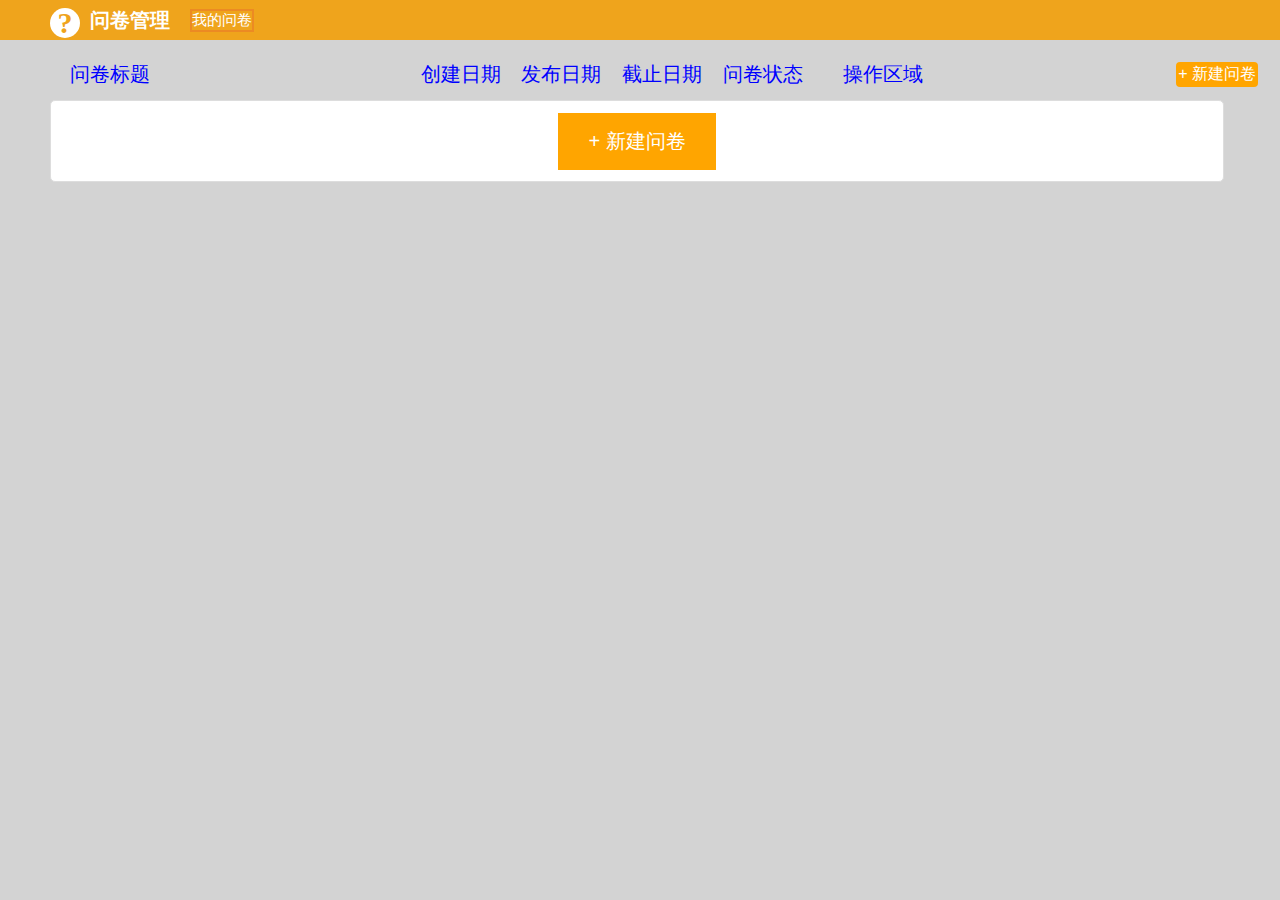
<file: index.html>
<!DOCTYPE html>
<html lang="en">

<head>
    <meta charset="UTF-8">
    <meta name="viewport" content="width=device-width, initial-scale=1.0">
    <link rel="stylesheet" href="index.css">
    <script src="index.js" defer></script>
    <title>问卷调查</title>

</head>

<body>

    <div class="header">
        <a class="WenHao">?</a><a class="WenJuan1">问卷管理</a>
        <div class="My-Questionnaire">
            <a href=" ">我的问卷</a>
        </div>
    </div>

    <div class="liebiao">
        <div class="title">问卷标题</div>
        <div class="date1">创建日期</div>
        <div class="date">发布日期</div>
        <div class="date">截止日期</div>
        <div class="status">问卷状态</div>
        <div class="actions">操作区域</div>
        <div id="add-questionnaire-container"><button class="button">+ <a href="新建问卷.html">新建问卷</a></button></div>
    </div>

    <div class="kuang2">
        <ul id="mylist"></ul>
    </div>
    <div class="kuang22">
        <div id="addQuestionnaireContainer2"><button class="center-button">+ <a href="新建问卷.html">新建问卷</a></button></div>
        <input type="checkbox" id="selectAllCheckbox" /> <span id="selectAllText">全选</span>
        <button class="delete-survey-button">删除问卷</button>
    </div>

</body>

</html>
</file>
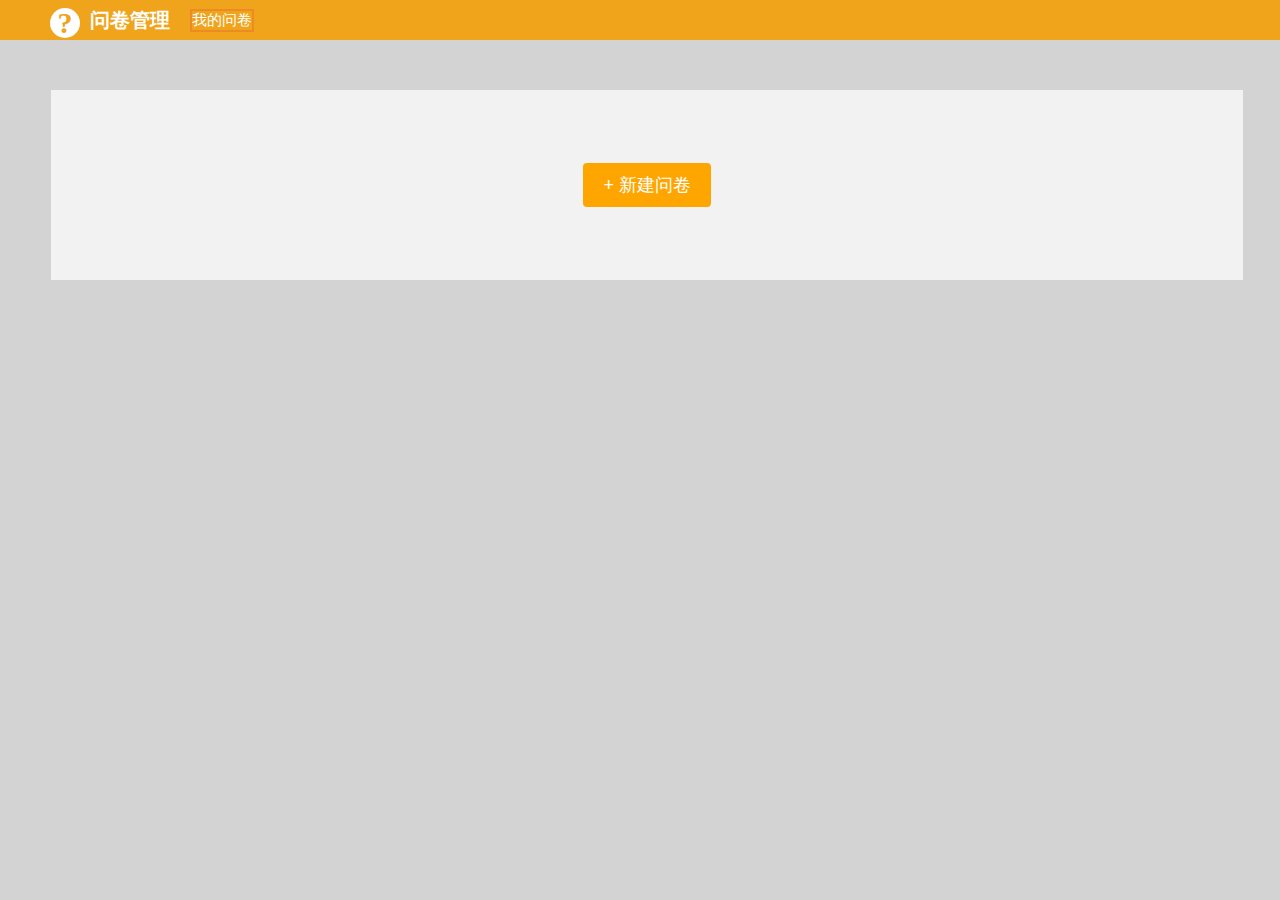
<file: Untitled-1.html>
<!DOCTYPE html>
<html lang="en">

<head>
   <meta charset="UTF-8">
   <meta name="viewport" content="width=device-width, initial-scale=1.0">
   <link rel="stylesheet" href="index.css">
   <script src="index.js" defer></script>
   <title>问卷调查</title>

</head>

<body>

   <div class="header">
      <a class="WenHao">?</a ><a class="WenJuan1">问卷管理</a >
      <div class="My-Questionnaire">
         <a href="index.html">我的问卷</a >
      </div>
   </div>
   <div class="kuang1">
   <button class="new-button">+ <a href="编辑问卷.html">新建问卷</a></button>
  </div>
</body>

</html>
</file>
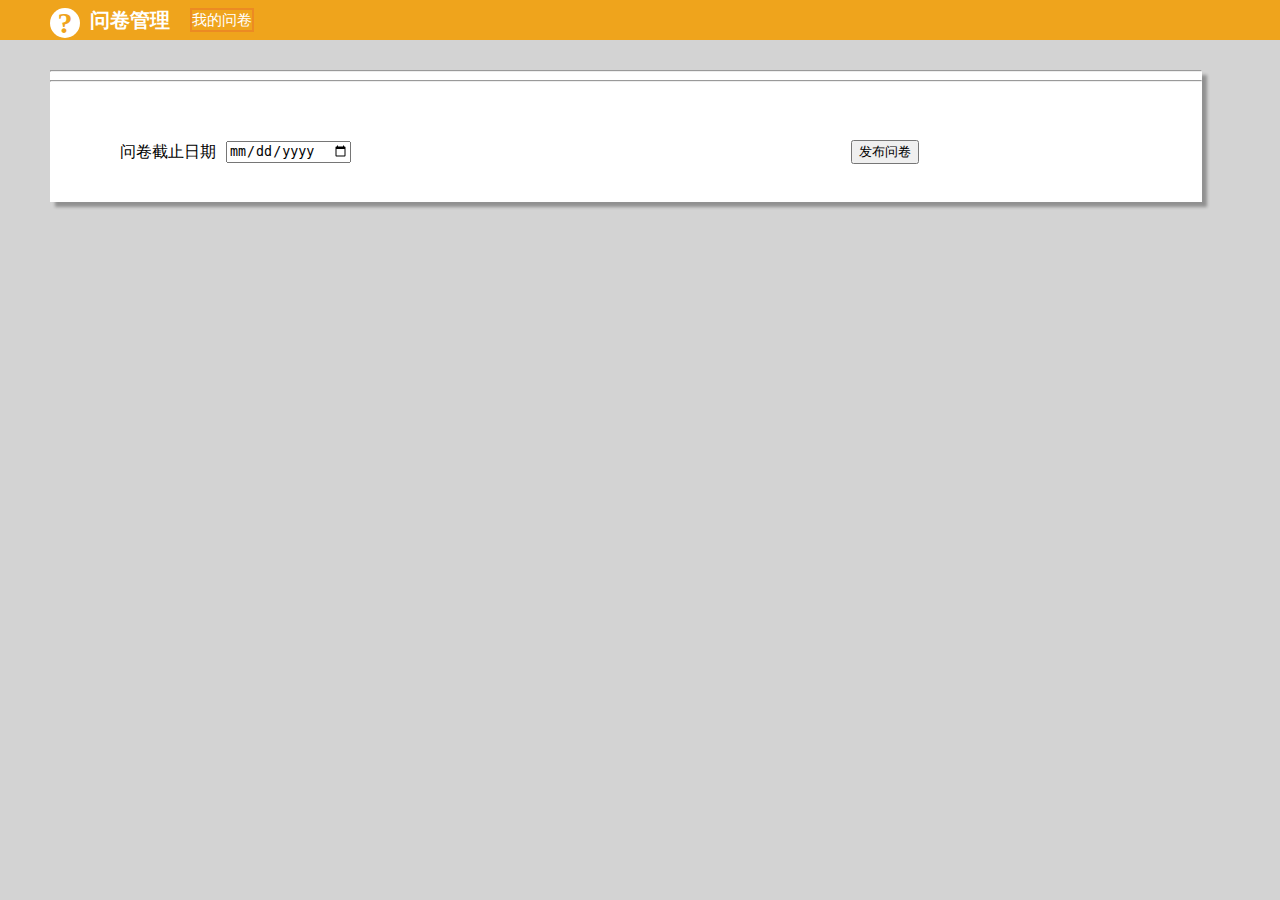
<file: 发布问卷.html>
<!DOCTYPE html>
<html lang="en">
<head>
    <meta charset="UTF-8">
    <meta name="viewport" content="width=device-width, initial-scale=1.0">
    <link rel="stylesheet" href="发布问卷.css">
    <script src="发布问卷.js" defer></script>
    <title>发布问卷</title>
</head>
<body>
    <div class="header">
        <a class="WenHao">?</a><a class="WenJuan1">问卷管理</a>
        <div class="My-Questionnaire">
            <a href="index.html">我的问卷</a>
        </div>
    </div>
    <div class="BaiKuang">
        <div id="questionnaire-info">
            <div class="tittle"></div>
            <hr>
            <div class="question"></div>

        </div>
        <hr>
        <div class="data">
            <label for="deadline">问卷截止日期</label>
            <input type="date" id="deadline">
            <button id="publishButton">发布问卷</button>
        </div>

        <dialog id="custom-alert">
            
            <div class="dialog1">
                <h2>
                    提示
                </h2>
                <button id="close">X</button>
            </div>
            <p id="message"></p>
            <button id="OK">确定</button>

        </dialog>
        <!-- 记得添加跳转页面 -->
    </div>

    
</body>
</html>
</file>
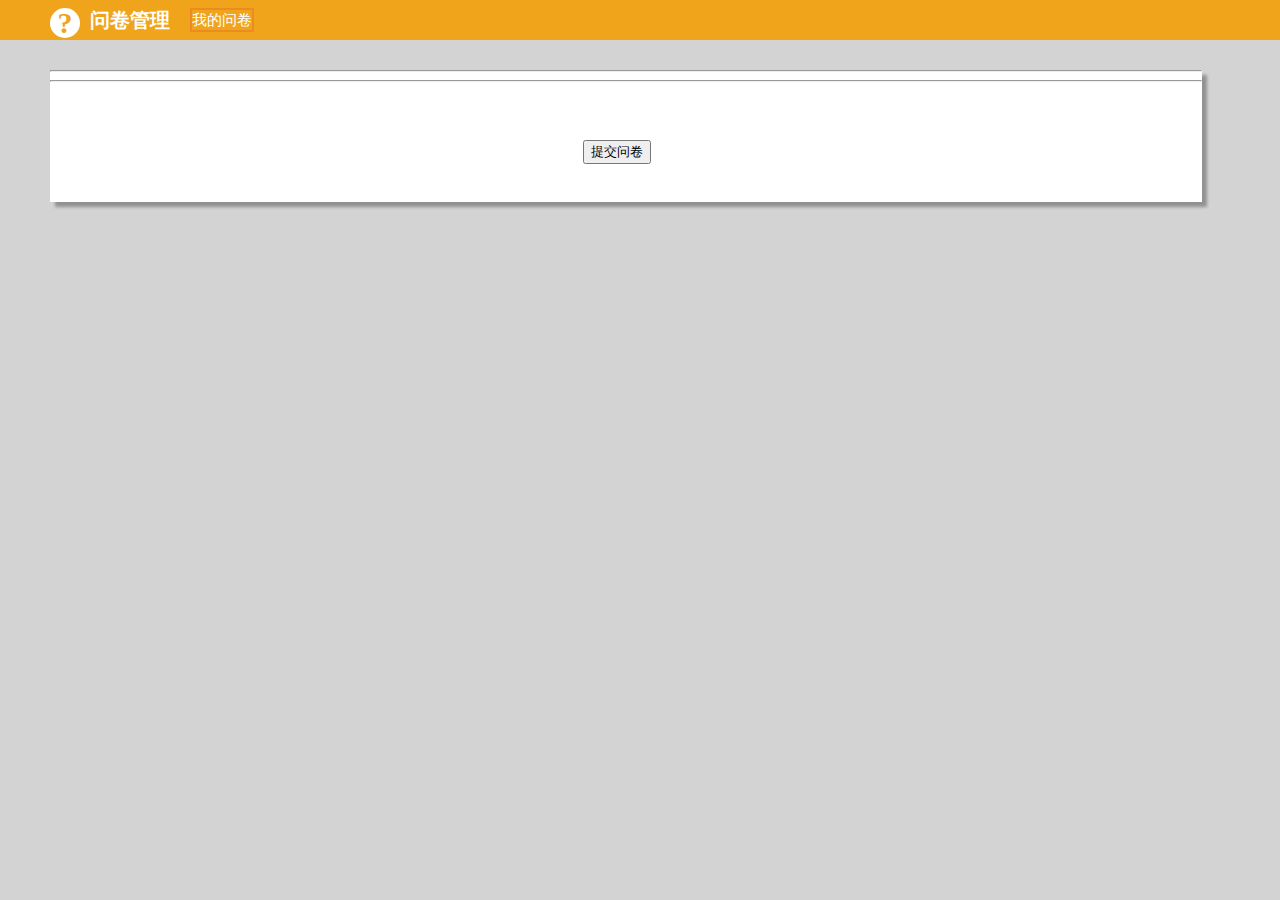
<file: 填写问卷.html>
<!DOCTYPE html>
<html lang="en">
<head>
    <meta charset="UTF-8">
    <meta name="viewport" content="width=device-width, initial-scale=1.0">
    <link rel="stylesheet" href="填写问卷.css">
    <script src="填写问卷.js" defer></script>
    <title>填写问卷</title>
</head>
<body>
    <div class="header">
        <a class="WenHao">?</a><a class="WenJuan1">问卷管理</a>
        <div class="My-Questionnaire">
            <a href="index.html">我的问卷</a>
        </div>
    </div>
    <div class="BaiKuang">
        <div id="questionnaire-info">
            <div class="tittle"></div>
            <hr>
            <div class="question"></div>

        </div>
        <hr>
        <div class="submit">
            <button id="submitButton">提交问卷</button>
        </div>

        <dialog id="custom-alert">
            
            <div class="dialog1">
                <h2>
                    提示
                </h2>
                <button id="close">X</button>
            </div>
            <p id="message"></p>
            <button id="OK">确定</button>

        </dialog>
    </div>

    
</body>
</html>
</file>
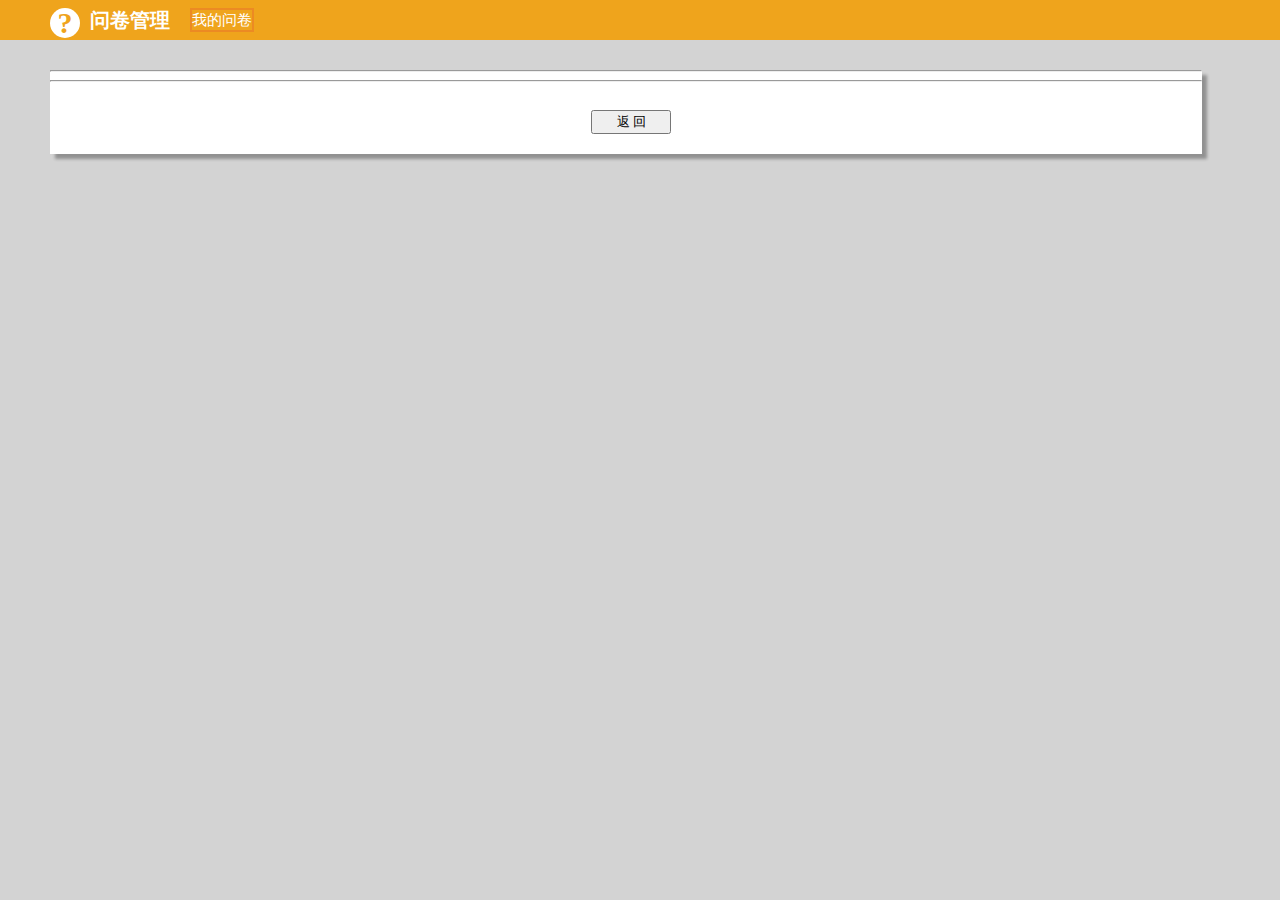
<file: 查看问卷.html>
<!DOCTYPE html>
<html lang="en">
<head>
    <meta charset="UTF-8">
    <meta name="viewport" content="width=device-width, initial-scale=1.0">
    <link rel="stylesheet" href="查看问卷.css">
    <script src="查看问卷.js" defer></script>
    <title>查看问卷</title>
</head>
<body>
    <div class="header">
        <a class="WenHao">?</a><a class="WenJuan1">问卷管理</a>
        <div class="My-Questionnaire">
            <a href="index.html">我的问卷</a>
        </div>
    </div>
    <div class="BaiKuang">
        <div id="questionnaire-info">
            <div class="tittle"></div>
            <hr>
            <div class="question"></div>

        </div>
        <hr>
        <a class="a1" href="index.html"><button class="return">返  回</button></a>
    </div>

    
</body>
</html>
</file>
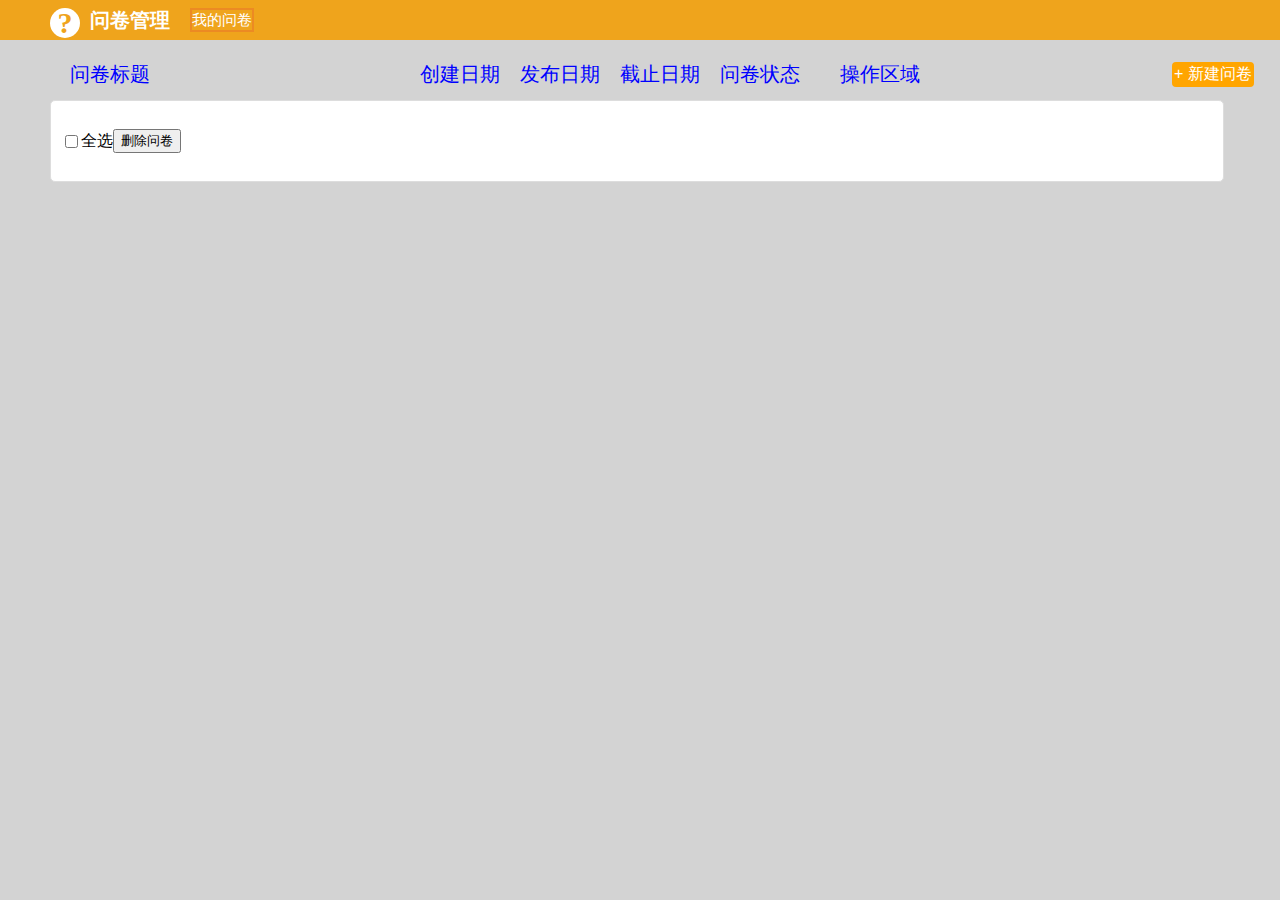
<file: 首页.html>
<!DOCTYPE html>
<html lang="en">

<head>
   <meta charset="UTF-8">
   <meta name="viewport" content="width=device-width, initial-scale=1.0">
   <link rel="stylesheet" href="首页.css">
   <script src="首页.js" defer></script>
   <title>问卷调查</title>

</head>

<body>

   <div class="header">
      <a class="WenHao">?</a ><a class="WenJuan1">问卷管理</a >
      <div class="My-Questionnaire">
         <a href=" ">我的问卷</a >
      </div>
   </div>

   <div class="liebiao">
   <div class="title">问卷标题</div>
   <div class="date1">创建日期</div>
   <div class="date">发布日期</div>
   <div class="date">截止日期</div>
   <div class="status">问卷状态</div>
   <div class="actions">操作区域</div>

   <div><button class="button">+ <a href="编辑问卷.html">新建问卷</a></button></div>
  </div>

 <div class="kuang2">
   <!-- <tbody>
      <div class="survey-entry"> 
      <input type="checkbox" class="survey-checkbox "/>
      <div id="surveyTitle"></div>
      <div id="surveyCreateTime"></div>
      <div id="surveyPublish"></div>
      <div id="buttonContainer" ></div>
    </div>    
   </tbody> -->
      <ul id="mylist"></ul>
  </div>
   <div class="kuang22">
      <!-- <input id="selectAll" type="checkbox"/>全选 -->
      <input type="checkbox" id="selectAllCheckbox" /> 全选
      <button class="delete-survey-button">删除问卷</button>
   </div>
  
  <script src="首页.js"></script>
</body>

</html>
</file>
<file: index.css>
/* 全局样式 */
body {
  margin: 0;
  background-color: rgb(211, 211, 211);
}

/* 头部样式 */
.header {
  width: 100%;
  height: 40px;
  background-color: rgb(239, 164, 28);
  display: flex;
  align-items: center;
}

/* 问号样式 */
.WenHao {
  margin-top: 5px;
  margin-left: 50px;
  width: 30px;
  height: 30px;
  background-color: white;
  border-radius: 50%;
  display: flex;
  align-items: center;
  justify-content: center;
  font-size: 30px;
  color: rgb(239, 164, 28);
  font-weight: bold;
}

/* 问卷管理样式 */
a.WenJuan1 {
  display: flex;
  align-items: center;
  justify-content: center;
  padding-left: 10px;
  padding-right: 20px;
  font-size: 20px;
  color: white;
  font-weight: bold;
}

/* 我的问卷样式 */
.My-Questionnaire {
  display: flex;
  align-items: center;
  justify-content: center;
  font-size: 15px;
  border: 2px solid rgb(236, 138, 35);
}

.My-Questionnaire a {
  color: white;
  text-decoration: none;
}

/* 框 1 样式 */
.kuang1 {
  margin-top: 50px;
  margin-left: 4%;
  width: 90%;
  height: 150px;
  background-color: #f2f2f2;
  padding: 20px;
  text-align: center;
  display: flex;
  align-items: center;
  justify-content: center;
}

.kuang1 a {
  color: white;
  text-decoration: none;
}

/* 新按钮样式 */
.new-button {
  background-color: orange;
  color: white;
  border: none;
  padding: 10px 20px;
  text-align: center;
  text-decoration: none;
  display: inline-block;
  font-size: 18px;
  margin: 4px 2px;
  cursor: pointer;
  border-radius: 4px;
}

/* 列表样式 */
/* 列表样式 */
.liebiao {
  display: flex;
  align-items: center;
  margin: 10px;
  padding: 10px;
  font-size: 20px;
  color: #00f;
  justify-content: space-between; /* 新增，使内部元素两端对齐 */
}
/* 无问卷时添加问卷按钮居中样式 */


.liebiao a {
  color: white;
  text-decoration: none;
}

.liebiao .button {
  background-color: orange;
  color: white;
  border: none;
  padding: 2px 2px;
  text-align: center;
  text-decoration: none;
  display: inline-block;
  font-size: 16px;
  margin: 2px 2px;
  cursor: pointer;
  border-radius: 4px;
}

/* 标题样式 */
.title {
  margin-right: 20px;
  margin-left: 50px;
}

/* 日期样式 */
.date {
  margin-left: 20px;
}

.date1 {
  margin-left: 250px;
}

/* 状态样式 */
.status {
  margin-left: 20px;
  margin-right: 40px;
}

/* 操作区域样式 */
.actions {
  margin-right: 250px;
}

/* 列表项样式 */
li {
  background-color: white;
  width: 92.5%;
  margin-left: 10px;
  display: flex;
  align-items: center;
  padding: 10px;
  border: 1px solid #ddd;
  border-radius: 5px;
  height: 60px;
}

/* 操作按钮样式 */
.action-button {
  padding: 5px 10px;
  border: none;
  background-color: #f0f0f0;
  border-radius: 3px;
  cursor: pointer;
}

/* 问卷标题样式 */
#surveyTitle {
  width: 400px;
}

/* 问卷发布状态样式 */
.survey-publish-status {
  margin-left: 200px;
  width: 50px;
}

/* 问卷创建时间样式 */
#surveyCreateTime {
  width: 100px;
  margin-left: 200px;
}

/* 框 22 样式 */
.kuang22 {
  margin-top: -15px;
  background-color: white;
  width: 90%;
  margin-left: 50px;
  display: flex;
  align-items: center;
  justify-content: center; /* 新增，使子元素水平居中 */
  padding: 10px;
  border: 1px solid #ddd;
  border-radius: 5px;
  height: 60px;
}

/* 全选样式 */
#selectAll {
  margin-top: 10px;
}

/* 问卷条目样式 */
.survey-entry {
  display: flex;
  align-items: center;
  margin-bottom: 10px;
}

.survey-entry .survey-checkbox {
  margin-right: 10px;
}

/* 删除问卷按钮样式 */
#deleteSurveyButton {
  margin-left: 20px;
}

/* 问卷创建时间样式 */
.survey-create-time {
  width: 100px;
  margin-left: -60px;
}

/* 问卷创建标题样式 */
.survey-create-title {
  width: 400px;
}

/* 鼠标悬停效果 */
.hover-effect:hover,
.delete-survey-button:hover,
.analy-questionnaire-button:hover,
.creat-questionnaire-button:hover,
.edit-questionnaire-button:hover,
.publi-questionnaire-button:hover,
.view-questionnaire-button:hover {
  background-color: orange;
  color: white;
  border-color: orange;
}

/* 发布问卷按钮样式 */
.publi-questionnaire-button {
  margin-left: 80px;
}
#addQuestionnaireContainer2 button {
  background-color: orange; /* 修改按钮背景颜色为番茄红 */
  color: white; /* 修改按钮文字颜色为白色 */
  padding: 15px 30px; /* 增大按钮内边距，使按钮变大 */
  font-size: 20px; /* 增大按钮文字大小 */
  border: none;
}
#addQuestionnaireContainer2 button a {
  color: white; 
  text-decoration: none; /* 去除链接下划线 */
}
</file>
<file: 发布问卷.css>
.BaiKuang {
    display: block;
    background-color: white;
    width: 90%;
    margin-left: 50px;
    margin-top: 30px;
    align-items: center;
    justify-content: center;
    box-shadow: 5px 5px 3px rgba(0, 0, 0, 0.311);
}
/* 全局样式 */
body {
    margin: 0;
    background-color: rgb(211, 211, 211);
    z-index: 100;
}

/* 网页头部 */
.header {
    width: 100%;
    height: 40px;
    background-color: rgb(239, 164, 28);
    display: flex;
    align-items: center;
}

/* 问号 */
.WenHao {
    margin-top: 5px;
    /*外边距离上边为30px */
    margin-left: 50px;
    /*外边距离左边为30px */
    width: 30px;
    /* 圆的宽度 */
    height: 30px;
    /* 圆的高度 */
    background-color: white;
    /* 圆的背景颜色 */
    border-radius: 50%;
    /* 圆角设置为50% */
    display: flex;
    /* 使用flexbox居中内容 */
    align-items: center;
    /* 垂直居中 */
    justify-content: center;
    /* 水平居中 */
    font-size: 30px;
    /* 问号的字体大小 */
    color: rgb(239, 164, 28);
    /* 问号的颜色 */
    font-weight: bold;
    /* 问号加粗 */
}

/* 问卷管理 */
a.WenJuan1 {
    display: flex;
    align-items: center;
    /* 垂直居中 */
    justify-content: center;
    /* 水平居中 */
    padding-left: 10px;
    /* 左边距为10px */
    padding-right: 20px;
    /* 右边距为20px */
    font-size: 20px;
    /* 字体大小 */
    color: white;
    /* 颜色 */
    font-weight: bold;
    /* 加粗 */
}

/* 我的问卷 */
.My-Questionnaire {
    display: flex;
    align-items: center;
    /* 垂直居中 */
    justify-content: center;
    /* 水平居中 */
    font-size: 15px;
    /* 字体大小 */
    border: 2px solid rgb(236, 138, 35);

    a {
        color: white;
        text-decoration: none;
    }

    height: 20px;
}

/* 一整个白框 */
.BaiKuang {
    display: block;
    background-color: white;
    width: 90%;
    margin-left: 50px;
    margin-top: 30px;
    align-items: center;
    justify-content: center;
    box-shadow: 5px 5px 3px rgba(0, 0, 0, 0.311);
}

.tittle{
    h2{
        padding-top: 30px;
    }
    text-align: center;
}
.question{
    margin-left: 50px;
}

button.circle-button {
    margin-right: 5px;
    border: 1px solid #2b2a2a; /* 设置边框为2px的黑色实线，形成空心效果 */
    border-radius: 50%; /* 将按钮设置为圆形 */
    width: 18px; /* 设置按钮宽度 */
    height: 18px; /* 设置按钮高度 */
    background-color: transparent; /* 设置背景透明，保持空心 */
    appearance: none; /* 去除浏览器默认样式 */
    -webkit-appearance: none; /* 兼容webkit内核浏览器 */
    cursor: pointer; /* 鼠标悬停变为指针样式 */
    vertical-align: middle; /* 垂直居中对齐，使按钮和文字看起来更协调 */
}

button.circle-button.selected {
    background-color: black; /* 选中时的背景颜色 */
}

button.circle-button.single-choice {
    /* 可以在这里添加针对单选空心圆按钮的特定样式，如果有需要的话 */
    background-color: black; 
    border: 1px solid #2b2a2a; /* 设置边框为2px的黑色实线，形成空心效果 */
}


.radio-option{
    margin-left: 10px;
    margin-bottom: 8px;
    height: 15px;
    width: 15px;
    border-radius:50%;
}

.checkbox-option{
    margin-left: 10px;
    margin-bottom: 8px;
    height: 15px;
    width: 15px;
}

#custom-alert {
    /* display: flex; */
    width: 400px;
    height: 150px;
    position: fixed;
    top: 25%;
    left: 20%;
    transform: translate(-50%, -50%);
    background-color: white;
    border: 1px solid gray;
    padding: 0%;
    border-radius: 5px;
    box-shadow: 0 0 10px rgba(0, 0, 0, 0.2);
    z-index: 9999;
    text-align: center;
    background-color: rgb(206, 234, 203);

    #OK {
        border-color: rgb(236, 138, 35);
        background-color: rgb(238, 164, 28);
        color: rgb(248, 235, 189);
        width: 100px;
        height: 30px;
        font-size: 15px;
        text-align: center;
    }
}

.dialog1 {
    height: 35px;
    display: flex;
    background-color: rgb(185, 210, 181);

    h2 {
        font-size: 15px;
        margin-top: 8px;
        margin-right: 230px;
        margin-left: 10px;
    }

    button {
        font-size: 15px;
        margin-left: 80px;
        margin-right: 5px;
        background-color: rgba(0, 0, 0, 0);
        /* border-color: rgb(161, 224, 169); */
        border: none;
    }



}

/* 问卷截止日期 */
.data {
    display: flex;
    margin: 20px;
    width: 95%;
    height: 100px;
    align-items: center;
    justify-items: center;

    label {
        margin-left: 50px;
    }

    input {
        margin-left: 10px;
    }

    #publishButton {
        margin-left: 500px;
        cursor: pointer;
    }
}
</file>
<file: 填写问卷.css>
.BaiKuang {
    display: block;
    background-color: white;
    width: 90%;
    margin-left: 50px;
    margin-top: 30px;
    align-items: center;
    justify-content: center;
    box-shadow: 5px 5px 3px rgba(0, 0, 0, 0.311);
}
/* 全局样式 */
body {
    margin: 0;
    background-color: rgb(211, 211, 211);
    z-index: 100;
}

/* 网页头部 */
.header {
    width: 100%;
    height: 40px;
    background-color: rgb(239, 164, 28);
    display: flex;
    align-items: center;
}

/* 问号 */
.WenHao {
    margin-top: 5px;
    /*外边距离上边为30px */
    margin-left: 50px;
    /*外边距离左边为30px */
    width: 30px;
    /* 圆的宽度 */
    height: 30px;
    /* 圆的高度 */
    background-color: white;
    /* 圆的背景颜色 */
    border-radius: 50%;
    /* 圆角设置为50% */
    display: flex;
    /* 使用flexbox居中内容 */
    align-items: center;
    /* 垂直居中 */
    justify-content: center;
    /* 水平居中 */
    font-size: 30px;
    /* 问号的字体大小 */
    color: rgb(239, 164, 28);
    /* 问号的颜色 */
    font-weight: bold;
    /* 问号加粗 */
}

/* 问卷管理 */
a.WenJuan1 {
    display: flex;
    align-items: center;
    /* 垂直居中 */
    justify-content: center;
    /* 水平居中 */
    padding-left: 10px;
    /* 左边距为10px */
    padding-right: 20px;
    /* 右边距为20px */
    font-size: 20px;
    /* 字体大小 */
    color: white;
    /* 颜色 */
    font-weight: bold;
    /* 加粗 */
}

/* 我的问卷 */
.My-Questionnaire {
    display: flex;
    align-items: center;
    /* 垂直居中 */
    justify-content: center;
    /* 水平居中 */
    font-size: 15px;
    /* 字体大小 */
    border: 2px solid rgb(236, 138, 35);

    a {
        color: white;
        text-decoration: none;
    }

    height: 20px;
}

/* 一整个白框 */
.BaiKuang {
    display: block;
    background-color: white;
    width: 90%;
    margin-left: 50px;
    margin-top: 30px;
    align-items: center;
    justify-content: center;
    box-shadow: 5px 5px 3px rgba(0, 0, 0, 0.311);
}

.tittle{
    h2{
        padding-top: 30px;
    }
    text-align: center;
}
.question{
    margin-left: 50px;
}

button.circle-button {
    margin-right: 5px;
    border: 1px solid #2b2a2a; /* 设置边框为2px的黑色实线，形成空心效果 */
    border-radius: 50%; /* 将按钮设置为圆形 */
    width: 18px; /* 设置按钮宽度 */
    height: 18px; /* 设置按钮高度 */
    background-color: transparent; /* 设置背景透明，保持空心 */
    appearance: none; /* 去除浏览器默认样式 */
    -webkit-appearance: none; /* 兼容webkit内核浏览器 */
    cursor: pointer; /* 鼠标悬停变为指针样式 */
    vertical-align: middle; /* 垂直居中对齐，使按钮和文字看起来更协调 */
}

button.circle-button.selected {
    background-color: black; /* 选中时的背景颜色 */
}

button.circle-button.single-choice {
    /* 可以在这里添加针对单选空心圆按钮的特定样式，如果有需要的话 */
    background-color: black; 
    border: 1px solid #2b2a2a; /* 设置边框为2px的黑色实线，形成空心效果 */
}


/* 文本题的答案框 */
.answerText {
    margin: 10px;
    width: 500px;
    margin-left: 25px;
}

.radio-option{
    margin-left: 10px;
    margin-bottom: 8px;
    height: 15px;
    width: 15px;
    border-radius:50%;
}

.checkbox-option{
    margin-left: 10px;
    margin-bottom: 8px;
    height: 15px;
    width: 15px;
}

.submit {
    display: flex;
    margin: 20px;
    width: 95%;
    height: 100px;
    align-items: center;
    justify-items: center;

    #submitButton {
        display: block;
        margin: 0 auto;
        cursor: pointer;
    }
}

#custom-alert {
    /* display: flex; */
    width: 400px;
    height: 150px;
    position: fixed;
    top: 25%;
    left: 20%;
    transform: translate(-50%, -50%);
    background-color: white;
    border: 1px solid gray;
    padding: 0%;
    border-radius: 5px;
    box-shadow: 0 0 10px rgba(0, 0, 0, 0.2);
    z-index: 9999;
    text-align: center;
    background-color: rgb(206, 234, 203);

    #OK {
        border-color: rgb(236, 138, 35);
        background-color: rgb(238, 164, 28);
        color: rgb(248, 235, 189);
        width: 100px;
        height: 30px;
        font-size: 15px;
        text-align: center;
    }
}

.dialog1 {
    height: 35px;
    display: flex;
    background-color: rgb(185, 210, 181);

    h2 {
        font-size: 15px;
        margin-top: 8px;
        margin-right: 230px;
        margin-left: 10px;
    }

    button {
        font-size: 15px;
        margin-left: 80px;
        margin-right: 5px;
        background-color: rgba(0, 0, 0, 0);
        /* border-color: rgb(161, 224, 169); */
        border: none;
    }
}
</file>
<file: 查看问卷.css>
.BaiKuang {
    display: block;
    background-color: white;
    width: 90%;
    margin-left: 50px;
    margin-top: 30px;
    align-items: center;
    justify-content: center;
    box-shadow: 5px 5px 3px rgba(0, 0, 0, 0.311);
}
/* 全局样式 */
body {
    margin: 0;
    background-color: rgb(211, 211, 211);
    z-index: 100;
}

/* 网页头部 */
.header {
    width: 100%;
    height: 40px;
    background-color: rgb(239, 164, 28);
    display: flex;
    align-items: center;
}

/* 问号 */
.WenHao {
    margin-top: 5px;
    /*外边距离上边为30px */
    margin-left: 50px;
    /*外边距离左边为30px */
    width: 30px;
    /* 圆的宽度 */
    height: 30px;
    /* 圆的高度 */
    background-color: white;
    /* 圆的背景颜色 */
    border-radius: 50%;
    /* 圆角设置为50% */
    display: flex;
    /* 使用flexbox居中内容 */
    align-items: center;
    /* 垂直居中 */
    justify-content: center;
    /* 水平居中 */
    font-size: 30px;
    /* 问号的字体大小 */
    color: rgb(239, 164, 28);
    /* 问号的颜色 */
    font-weight: bold;
    /* 问号加粗 */
}

/* 问卷管理 */
a.WenJuan1 {
    display: flex;
    align-items: center;
    /* 垂直居中 */
    justify-content: center;
    /* 水平居中 */
    padding-left: 10px;
    /* 左边距为10px */
    padding-right: 20px;
    /* 右边距为20px */
    font-size: 20px;
    /* 字体大小 */
    color: white;
    /* 颜色 */
    font-weight: bold;
    /* 加粗 */
}

/* 我的问卷 */
.My-Questionnaire {
    display: flex;
    align-items: center;
    /* 垂直居中 */
    justify-content: center;
    /* 水平居中 */
    font-size: 15px;
    /* 字体大小 */
    border: 2px solid rgb(236, 138, 35);

    a {
        color: white;
        text-decoration: none;
    }

    height: 20px;
}

/* 一整个白框 */
.BaiKuang {
    display: block;
    background-color: white;
    width: 90%;
    margin-left: 50px;
    margin-top: 30px;
    align-items: center;
    justify-content: center;
    box-shadow: 5px 5px 3px rgba(0, 0, 0, 0.311);
}

.tittle{
    h2{
        padding-top: 30px;
    }
    text-align: center;
}
.question{
    margin-left: 50px;
}
.return{
    width: 80px;
    margin-top: 20px;
    margin-bottom: 20px;
    margin-left: 47%;
}
.a1{
    padding-top: 30px;
    padding-bottom: 30px;
    text-align: center;
}


button.circle-button {
    margin-right: 5px;
    border: 1px solid #2b2a2a; /* 设置边框为2px的黑色实线，形成空心效果 */
    border-radius: 50%; /* 将按钮设置为圆形 */
    width: 18px; /* 设置按钮宽度 */
    height: 18px; /* 设置按钮高度 */
    background-color: transparent; /* 设置背景透明，保持空心 */
    appearance: none; /* 去除浏览器默认样式 */
    -webkit-appearance: none; /* 兼容webkit内核浏览器 */
    cursor: pointer; /* 鼠标悬停变为指针样式 */
    vertical-align: middle; /* 垂直居中对齐，使按钮和文字看起来更协调 */
}

button.circle-button.selected {
    background-color: black; /* 选中时的背景颜色 */
}

button.circle-button.single-choice {
    
    background-color: black; 
    border: 1px solid #2b2a2a; /* 设置边框为2px的黑色实线，形成空心效果 */
}


.radio-option{
    margin-left: 10px;
    margin-bottom: 8px;
    height: 15px;
    width: 15px;
    border-radius:50%;
}

.checkbox-option{
    margin-left: 10px;
    margin-bottom: 8px;
    height: 15px;
    width: 15px;
}
.question-item {
    display: flex;
    align-items: center;
    margin-bottom: 10px;
}

.question-item strong {
    margin-right: 10px;
}

.question-item span {
    color: gray;
}

span{
    margin-left: 70%;
}
</file>
<file: 首页.css>
/* 全局样式 */
body {
      margin: 0;
      background-color: rgb(211, 211, 211);
    }
    
    .header {
      width: 100%;
      height: 40px;
      background-color: rgb(239, 164, 28);
      display: flex;
      align-items: center;
    }
    
    .WenHao {
      margin-top: 5px;
      /*外边距离上边为30px */
      margin-left: 50px;
      /*外边距离左边为30px */
      width: 30px;
      /* 圆的宽度 */
      height: 30px;
      /* 圆的高度 */
      background-color: white;
      /* 圆的背景颜色 */
      border-radius: 50%;
      /* 圆角设置为50% */
      display: flex;
      /* 使用flexbox居中内容 */
      align-items: center;
      /* 垂直居中 */
      justify-content: center;
      /* 水平居中 */
      font-size: 30px;
      /* 问号的字体大小 */
      color: rgb(239, 164, 28);
      /* 问号的颜色 */
      font-weight: bold;
      /* 问号加粗 */
    }
    
    a.WenJuan1 {
      display: flex;
      align-items: center;
      /* 垂直居中 */
      justify-content: center;
      /* 水平居中 */
      padding-left: 10px;
      /* 左边距为10px */
      padding-right: 20px;
      /* 右边距为20px */
      font-size: 20px;
      /* 字体大小 */
      color: white;
      /* 颜色 */
      font-weight: bold;
      /* 加粗 */
    }
    
    .My-Questionnaire {
      display: flex;
      align-items: center;
      /* 垂直居中 */
      justify-content: center;
      /* 水平居中 */
      font-size: 15px;
      /* 字体大小 */
      border: 2px solid rgb(236, 138, 35);
      a{
        color: white;
        text-decoration: none;
      }
      height: 20px;
    }
    .kuang1 {
       
        margin-top: 50px;
        margin-left: 4%;
        width: 90%;
        height: 150px;
        background-color: #f2f2f2;
        padding: 20px;
        text-align: center;
        display: flex;
        align-items: center;
        justify-content: center;

        a{
          color: white;
          text-decoration: none;
        }
        
    }
    
    
    .new-button {
        background-color: orange;
        color: white;
        border: none;
        padding: 10px 20px;
        text-align: center;
        text-decoration: none;
        display: inline-block;
        font-size: 18px;
        margin: 4px 2px;
        cursor: pointer;
        border-radius: 4px;
      }

      .liebiao {
        display: flex;
        align-items: center;
        margin: 10px;
        padding: 10px;
        font-size: 20px; 
        color: #00f;
        a{
          color: white;
          text-decoration: none;
        }
        .button {
          background-color: orange;
          color: white;
          border: none;
          padding: 2px 2px;
          text-align: center;
          text-decoration: none;
          display: inline-block;
          font-size: 16px;
          margin: 2px 2px;
          cursor: pointer;
          border-radius: 4px;
        }
      }
    
      .title {
        margin-right: 20px;
        margin-left: 50px;
      }
    
      .date {
        margin-left: 20px;
      }
      .date1 {      
        margin-left: 250px;
      }
    
      .status {
        margin-left: 20px;
        margin-right:40px ;
      }
      .actions{
        margin-right: 250px;
      }
      li{
        background-color: white;
        width: 92.5%;
        margin-left: 10px;
        display: flex;
        align-items: center;
        padding: 10px;
        border: 1px solid #ddd;
        border-radius: 5px;
        height: 60px;
       
      }
      .action-button {
        padding: 5px 10px;
        border: none;
        background-color: #f0f0f0;
        border-radius: 3px;
        cursor: pointer;
    }
   
    #surveyTitle{
      width: 400px;
    }
   .survey-publish-status{
    margin-left: 200px;
    width: 50px;
   }
   #surveyCreateTime{
    width: 100px;
    margin-left: 200px;
   }

   .kuang22{
    margin-top: -15px;
    background-color: white;
    width: 90%;
    margin-left: 50px;
    display: flex;
    align-items: center;
    padding: 10px;
    border: 1px solid #ddd;
    border-radius: 5px;
    height: 60px;
  }
   #selectAll {
    margin-top: 10px; /* 在全选按钮上方添加一些空间 */
}
.survey-entry {
  display: flex;
  align-items: center;
  margin-bottom: 10px;
}

.survey-entry .survey-checkbox {
  margin-right: 10px;
}
#deleteSurveyButton{
  margin-left: 20px;
}
.survey-create-time{
  width: 100px;
    margin-left: -60px;
}
.survey-create-title{
  width: 400px;
}
.hover-effect:hover {
  background-color: orange; /* 鼠标悬停时的背景颜色 */
  color: white; /* 鼠标悬停时的文字颜色 */
 
  border-color: orange;
}
.delete-survey-button:hover{
  background-color: orange; /* 鼠标悬停时的背景颜色 */
  color: white; /* 鼠标悬停时的文字颜色 */
 
  border-color: orange;
}
.analy-questionnaire-button:hover ,.creat-questionnaire-button:hover,.edit-questionnaire-button:hover
,.publi-questionnaire-button:hover,.view-questionnaire-button:hover{
  background-color: orange; /* 鼠标悬停时的背景颜色 */
  color: white; /* 鼠标悬停时的文字颜色 */
  border-color: orange;
}
.publi-questionnaire-button{
  margin-left: 80px;
}
</file>
